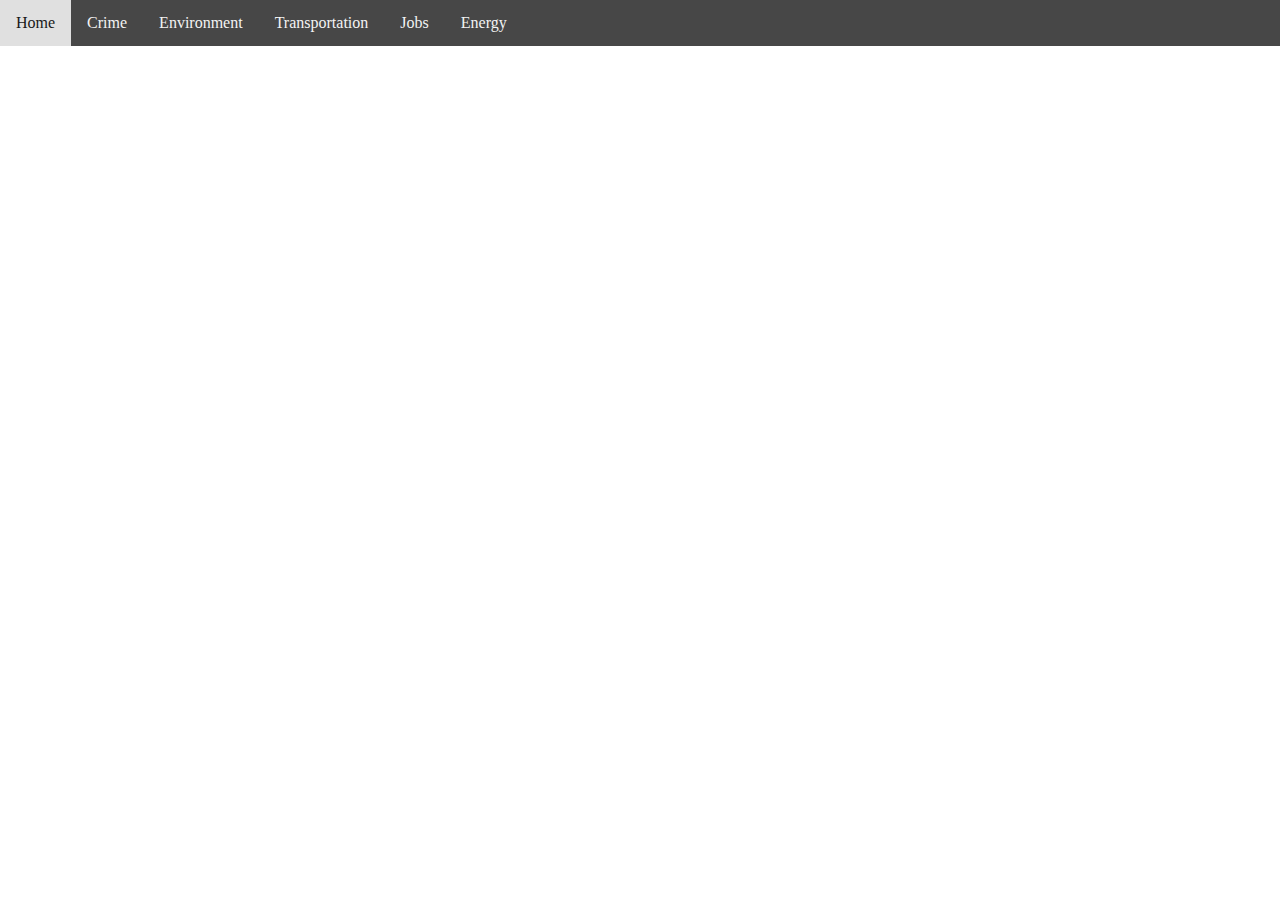
<file: app/templates/home.html>
<!DOCTYPE html>
<html lang="en">
<head>
    <meta charset="UTF-8">
    <meta http-equiv="X-UA-Compatible" content="IE=edge">
    <meta name="viewport" content="width=device-width, initial-scale=1.0">
    <title>Home</title>
    <link rel="stylesheet" href="../static/css/style.css">
</head>
<body>
    <div class="navbar">
        <a href="home.html">Home</a>
        <a href="crime.html">Crime</a>
        <a href="env.html">Environment</a>
        <a href="trans.html">Transportation</a>
        <a href="job.html">Jobs</a>
        <a href="energy.html">Energy</a>
    </div>
    <script src="../static/js/script.js"></script>
</body>
</html>
</file>
<file: app/static/css/style.css>
body {
    background-image: url("https://4kwallpapers.com/images/wallpapers/new-york-city-skyline-panorama-sunset-skyscrapers-3840x2160-4645.jpg");
    background-position: center;
    background-repeat: no-repeat;
    background-size: cover;
}

.navbar {
    background-color: #333;
    overflow: hidden;
    position: fixed;
    top: 0;
    left: 0;
    width: 100vw;
    opacity: 0.9;
}

.navbar a {
    float: left;
    display: block;
    color: #f2f2f2;
    text-align: center;
    padding: 14px 16px;
    text-decoration: none;
}

.navbar a:hover {
    background-color: #ddd;
    color: black;
}

.navbar .active {
    background-color: darkslategray;
}

#main {
    display: flex;
    margin-top: 6vh;
    align-items: center;
}

#map {
    height: 93vh;
    width: 100%;
}

#tabbar {
    padding: 1%;
    width: 50vw;
    margin-left: 0.5vw;
    background-color: white;
    opacity: 0.9;
    height: 89vh;
}

.tab {
    overflow-y: auto;
    height: 100%;
    width: auto;
}

.hidden {
    display: none;
}

.signoff {
  float: left;
  display: block;
}

.logoutbtn {
  background-color: inherit;
  color: #f2f2f2;
  text-align: center;
  padding: 14px 16px;
  text-decoration: none;
  border: none;
  outline: none;
  margin: 0;
}

.logoutbtn:hover {
  background-color: #ddd;
  color: black;
}
</file>
